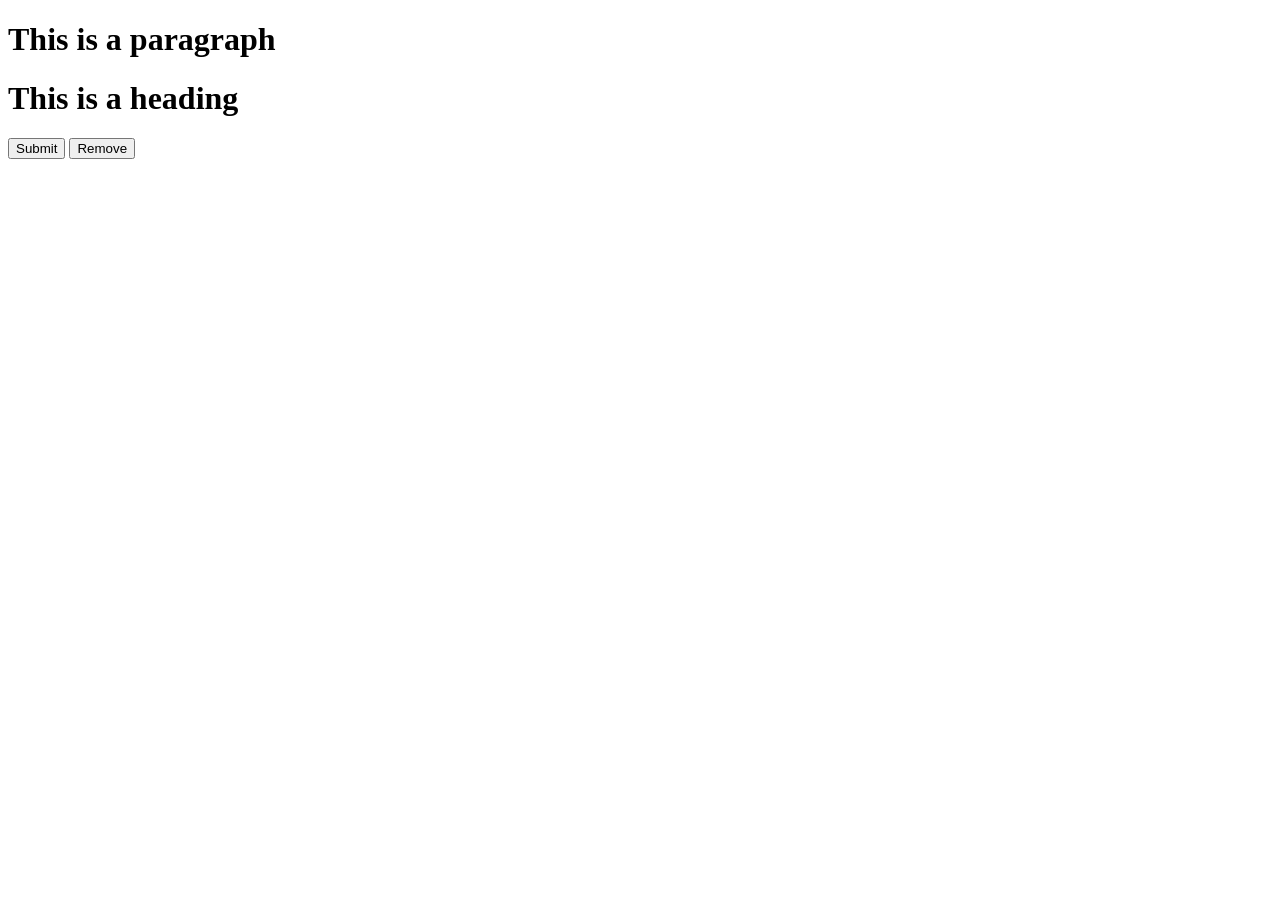
<file: index.html>
<!DOCTYPE html>
<html lang="en">
    <head>
     <meta charset="UTF-8">
     <meta name="viewport content=width=device-width,initial-scale=1.0">
     <title>JAVASCRIPT</title>
     <link rel=stylesheet href="style.css">
    </head>
<body>
    <h1>This is a paragraph</h1>
    <div class="container">
    <h1>This is a heading </h1>
    </div>
    <button id ="Click">Submit</button>
    <button id="stop">Remove</button>
<script src="script.js">
</script>
</body>
</html>
</file>
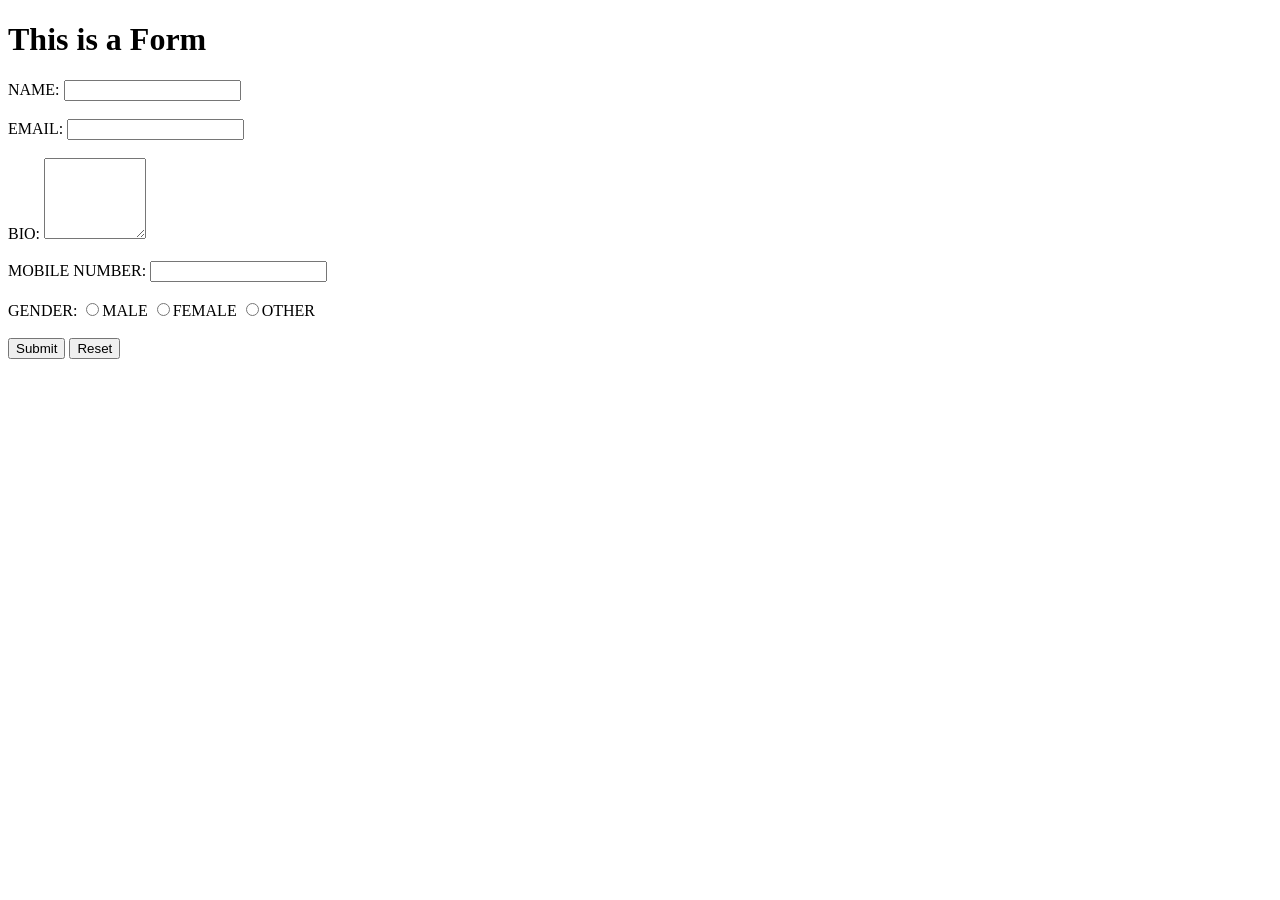
<file: index2.html>
<!DOCTYPE html>
<html lang="en">
    <head>
     <meta charset="UTF-8">
     <meta name="viewport content=width=device-width,initial-scale=1.0">
     <title>JAVASCRIPT</title>
     <link rel=stylesheet href="style.css">
    </head>
<body>
    <h1>This is a Form</h1>
    <form>
    <label for="username">NAME:</label>
    <input type="text" id="username" name="username">
    <br>
    <br>
    <label for="email">EMAIL:</label>
    <input type="email" id="email" name="email">
    <br>
    <br>
    <label>BIO:
        <textarea cols="10" rows="5"></textarea>
    </label>
    <br>
    <br>
    <label for="mobile">MOBILE NUMBER:</label>
    <input type="number" id="number"name="number">
    <br>
    <br>
    <label>GENDER:</label>
    <input type="radio" name="GENDER">MALE
    <input type="radio" name="GENDER">FEMALE
    <input type="radio" name="GENDER">OTHER
    <br>
    <br>
    <button type="submit">Submit</button>
    <button type="reset">Reset</button>

</form>
<script src="script2.js">
</script>
</body>
</html>
</file>
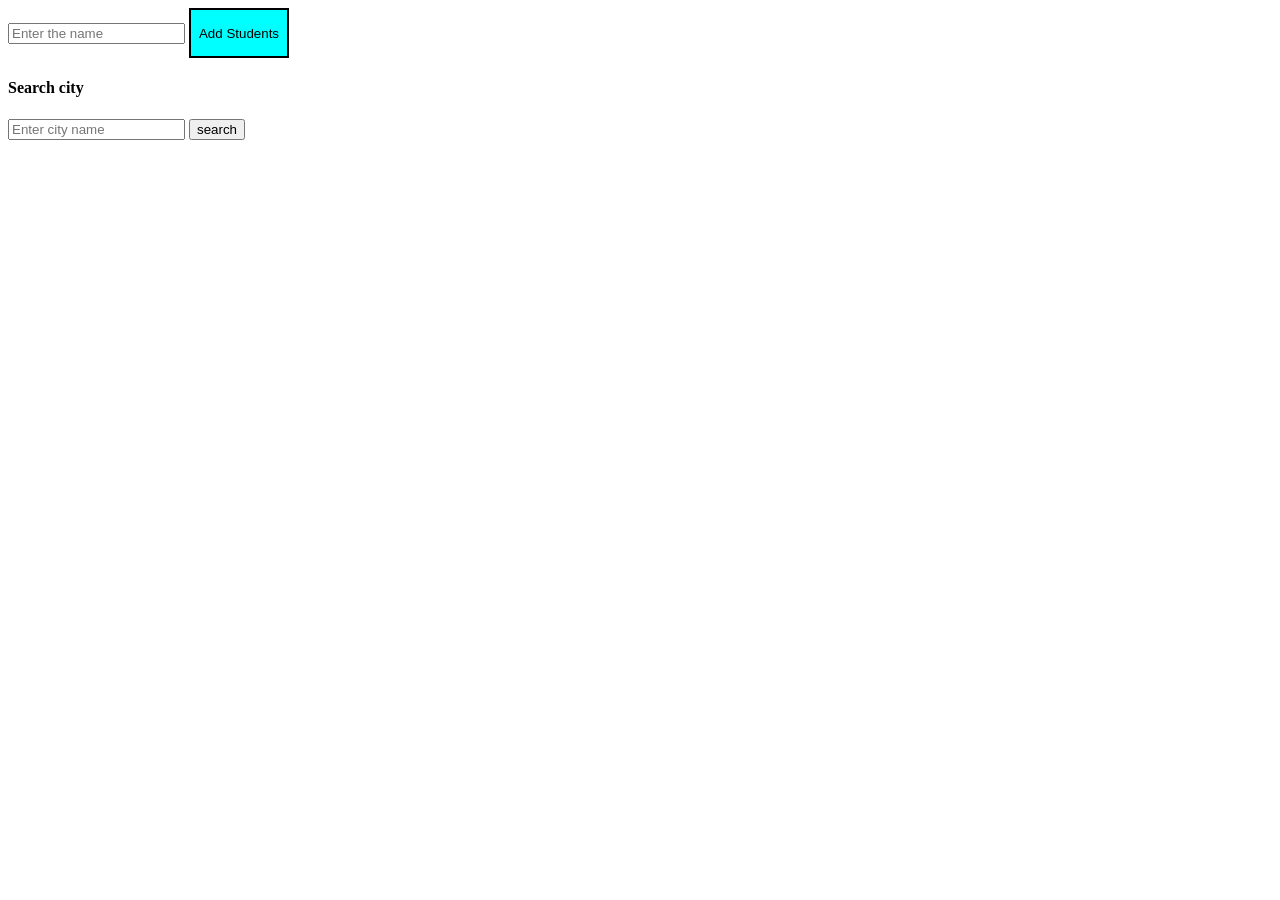
<file: index3.html>
<!DOCTYPE html>
<html lang="en">
    <head>
     <meta charset="UTF-8">
     <meta name="viewport content=width=device-width,initial-scale=1.0">
     <title>JAVASCRIPT</title>
     <link rel=stylesheet href="style.css">
    </head>
<body>
<input type="text"id="name"placeholder="Enter the name">
<button class="btn">Add Students</button>
<div class="list"></div>


<div class="WeatherForm">
    <h4>Search city</h4>
    <input type="text"id="city"placeholder="Enter city name">
    <input type="submit"value="search">

</div>
<script src="script3.js">
</script>
</body>
</html>
</file>
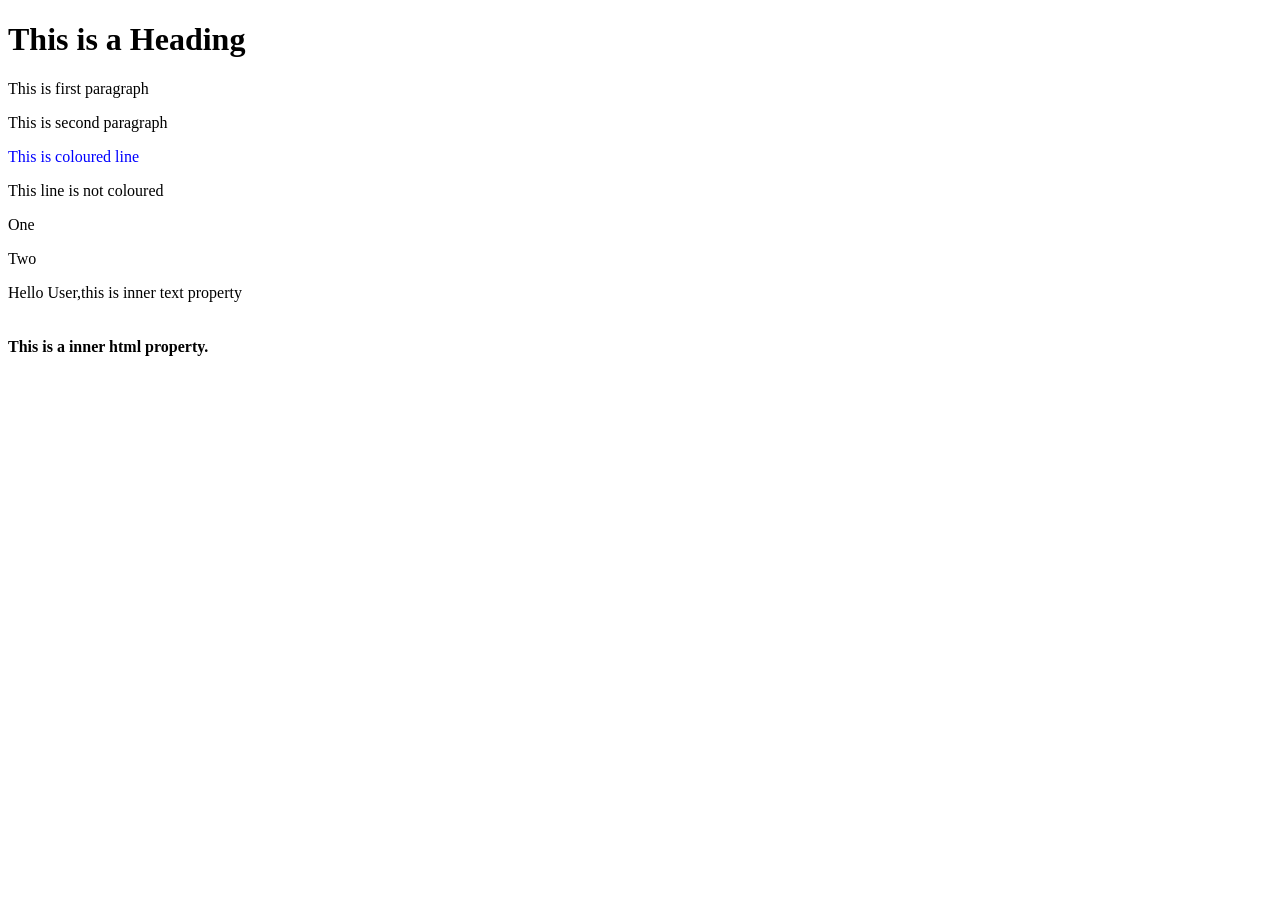
<file: practice.html>
<!DOCTYPE html>
<html lang="en">
    <head>
     <meta charset="UTF-8">
     <meta name="viewport" content="width=device-width, initial-scale=1.0">
     <title>JAVASCRIPT</title>
    </head>
<body>
    <h1 id="head">This is a Heading</h1>
    <p class="Para">This is first paragraph</p>
    <p class="Para">This is second paragraph</p>
    <p class="color">This is coloured line</p>
    <p class="color">This line is not coloured</p>
    <p class="all">One</p>
    <p class="all">Two</p>
    <div id="info">Welcome Guest</div><br><br>
    <div id="form">Hello World</div>
    
    
<script src="practice.js">
</script>
</body>
</html>
</file>
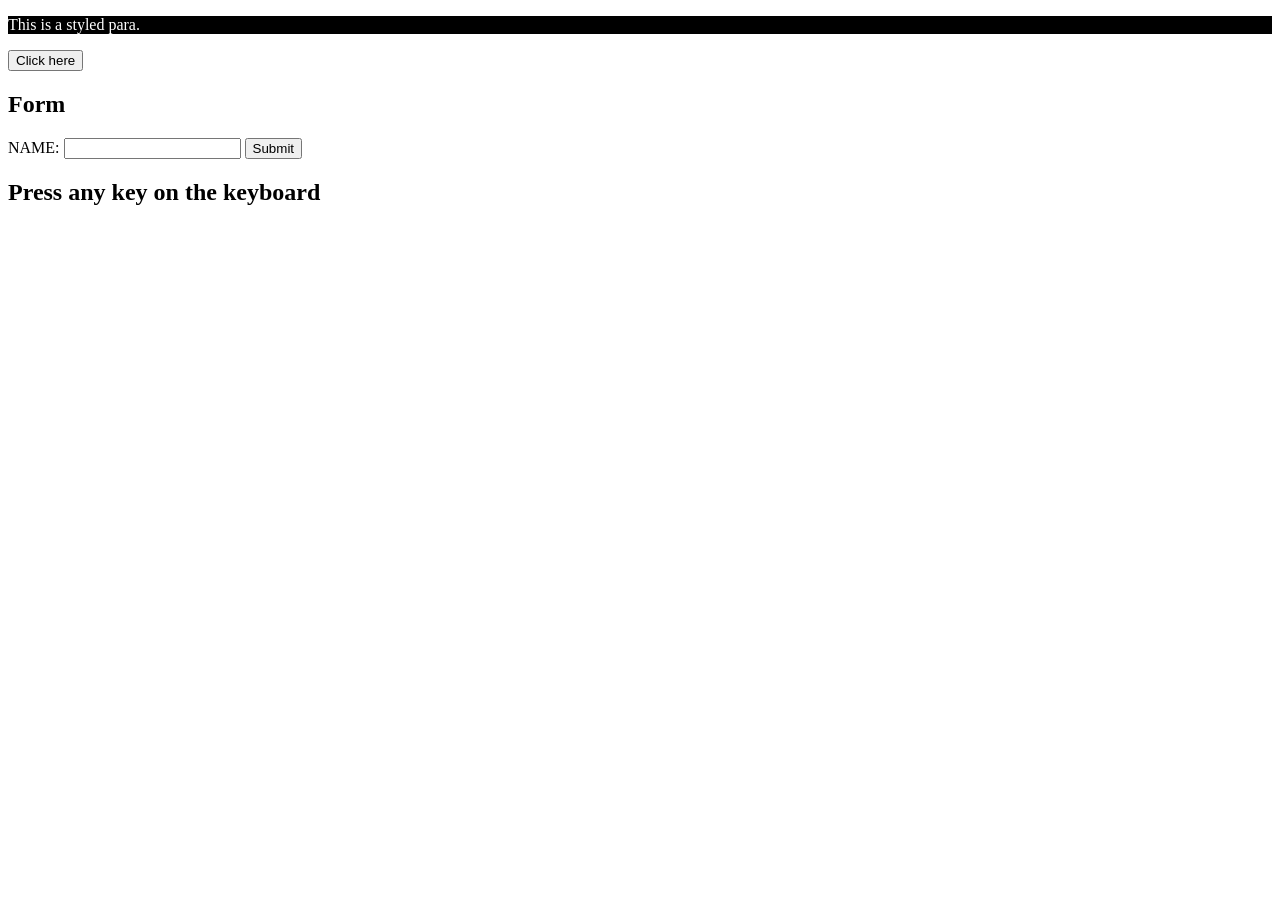
<file: practice2.html>
<!DOCTYPE html>
<html lang="en">
    <head>
     <meta charset="UTF-8">
     <meta name="viewport" content="width=device-width, initial-scale=1.0">
     <title>JAVASCRIPT</title>
    </head>
<body>
<p id="colour">This is a styled para.</p>
<button id="cli">Click here</button>
<h2>Form</h2>
 <form id = myform>
    <label for="username">NAME:</label>
    <input type="text" id="username" name="username">
     <button type="submit">Submit</button>
<h2>Press any key on the keyboard</h2>
<script src="practice2.js"></script>
</body>
</html>
</file>
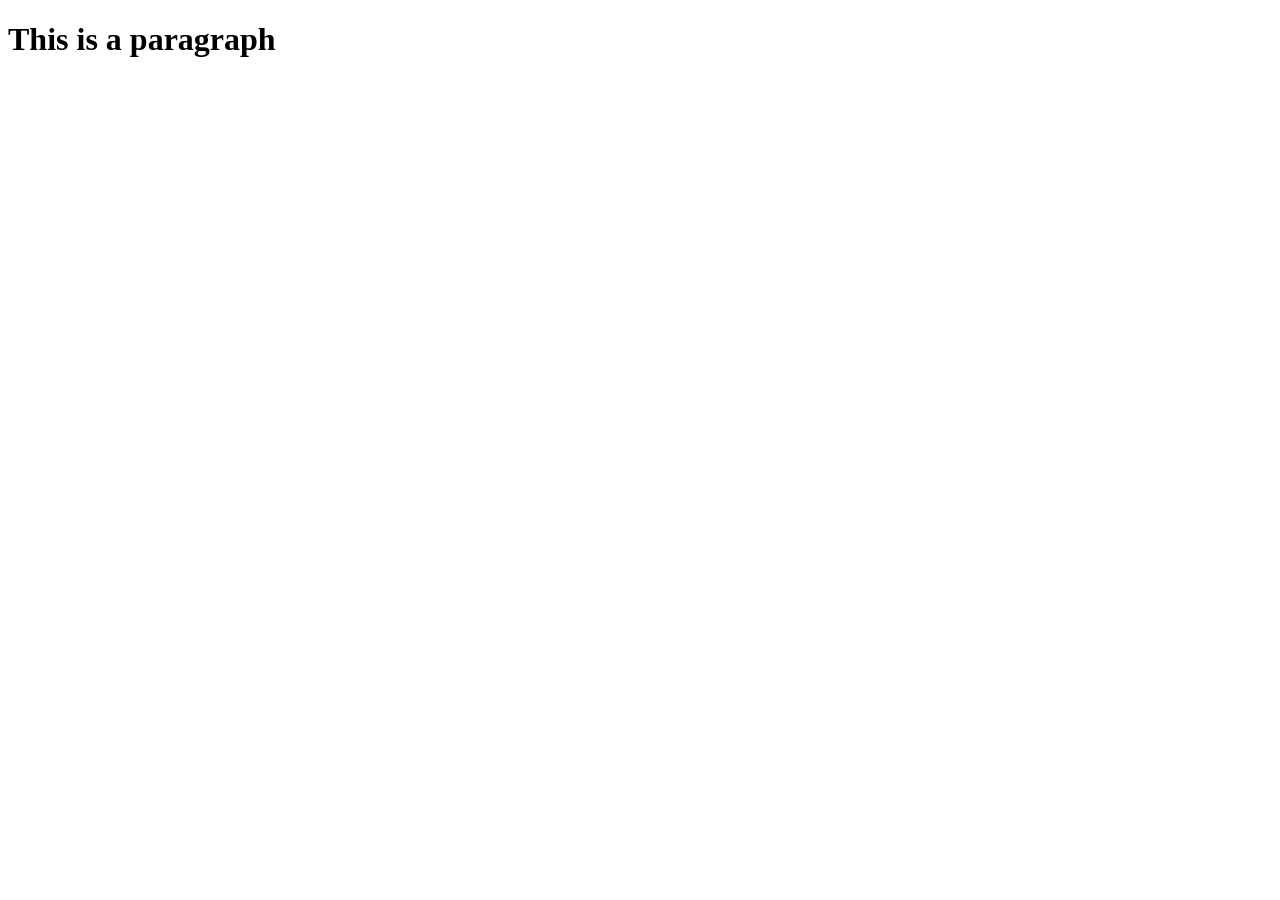
<file: practice3.html>
<!DOCTYPE html>
<html lang="en">
    <head>
     <meta charset="UTF-8">
     <meta name="viewport content=width=device-width,initial-scale=1.0">
     <title>JAVASCRIPT</title>
    </head>
<body>
    <h1>This is a paragraph</h1>
    <h1></h1>
<script src="practice3.js">
</script>
</body>
</html>
</file>
<file: style.css>
.btn{
    border: 2px solid black;
    width: 100px;
    height:50px;
    background-color: aqua;
}

li{
    width: 300px;
    background-color: cadetblue;
    display: flex;
    justify-content: space-between;
    padding: 10px;
    margin-top: 5px;
}
</file>
